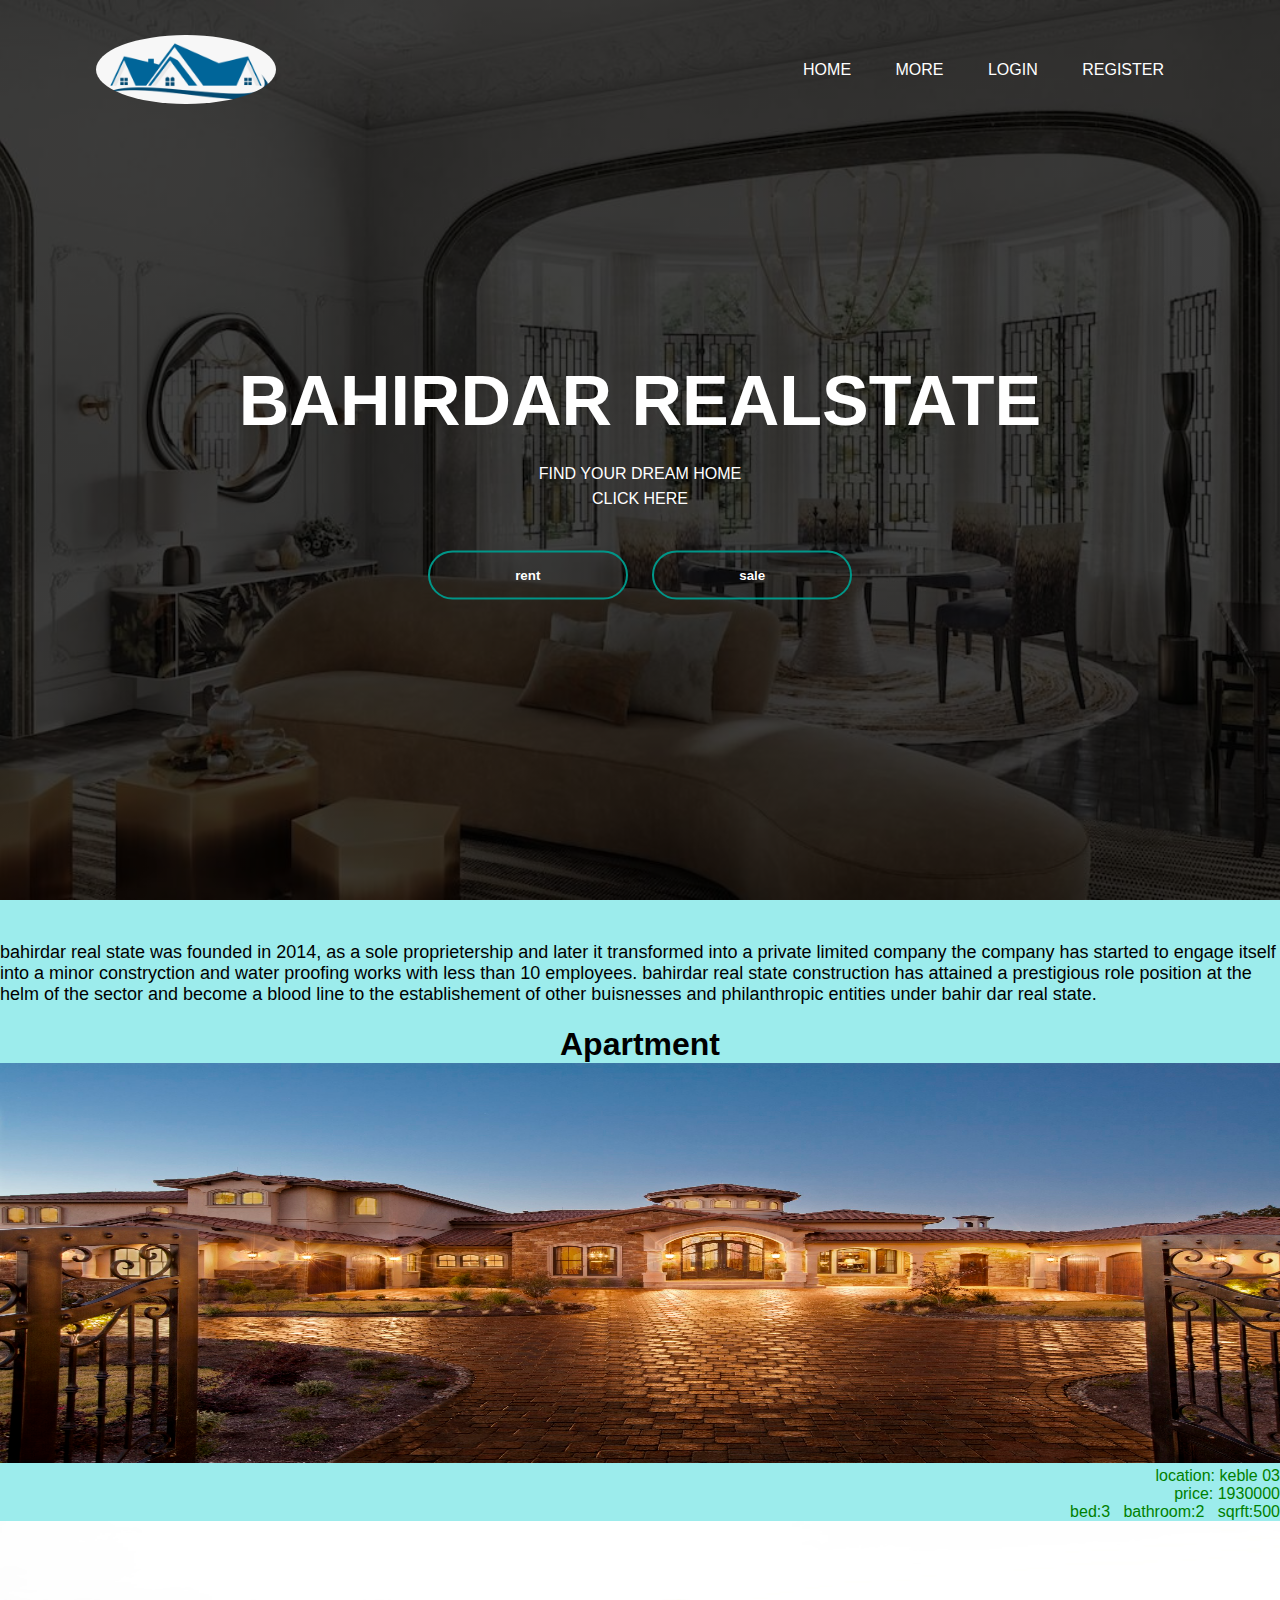
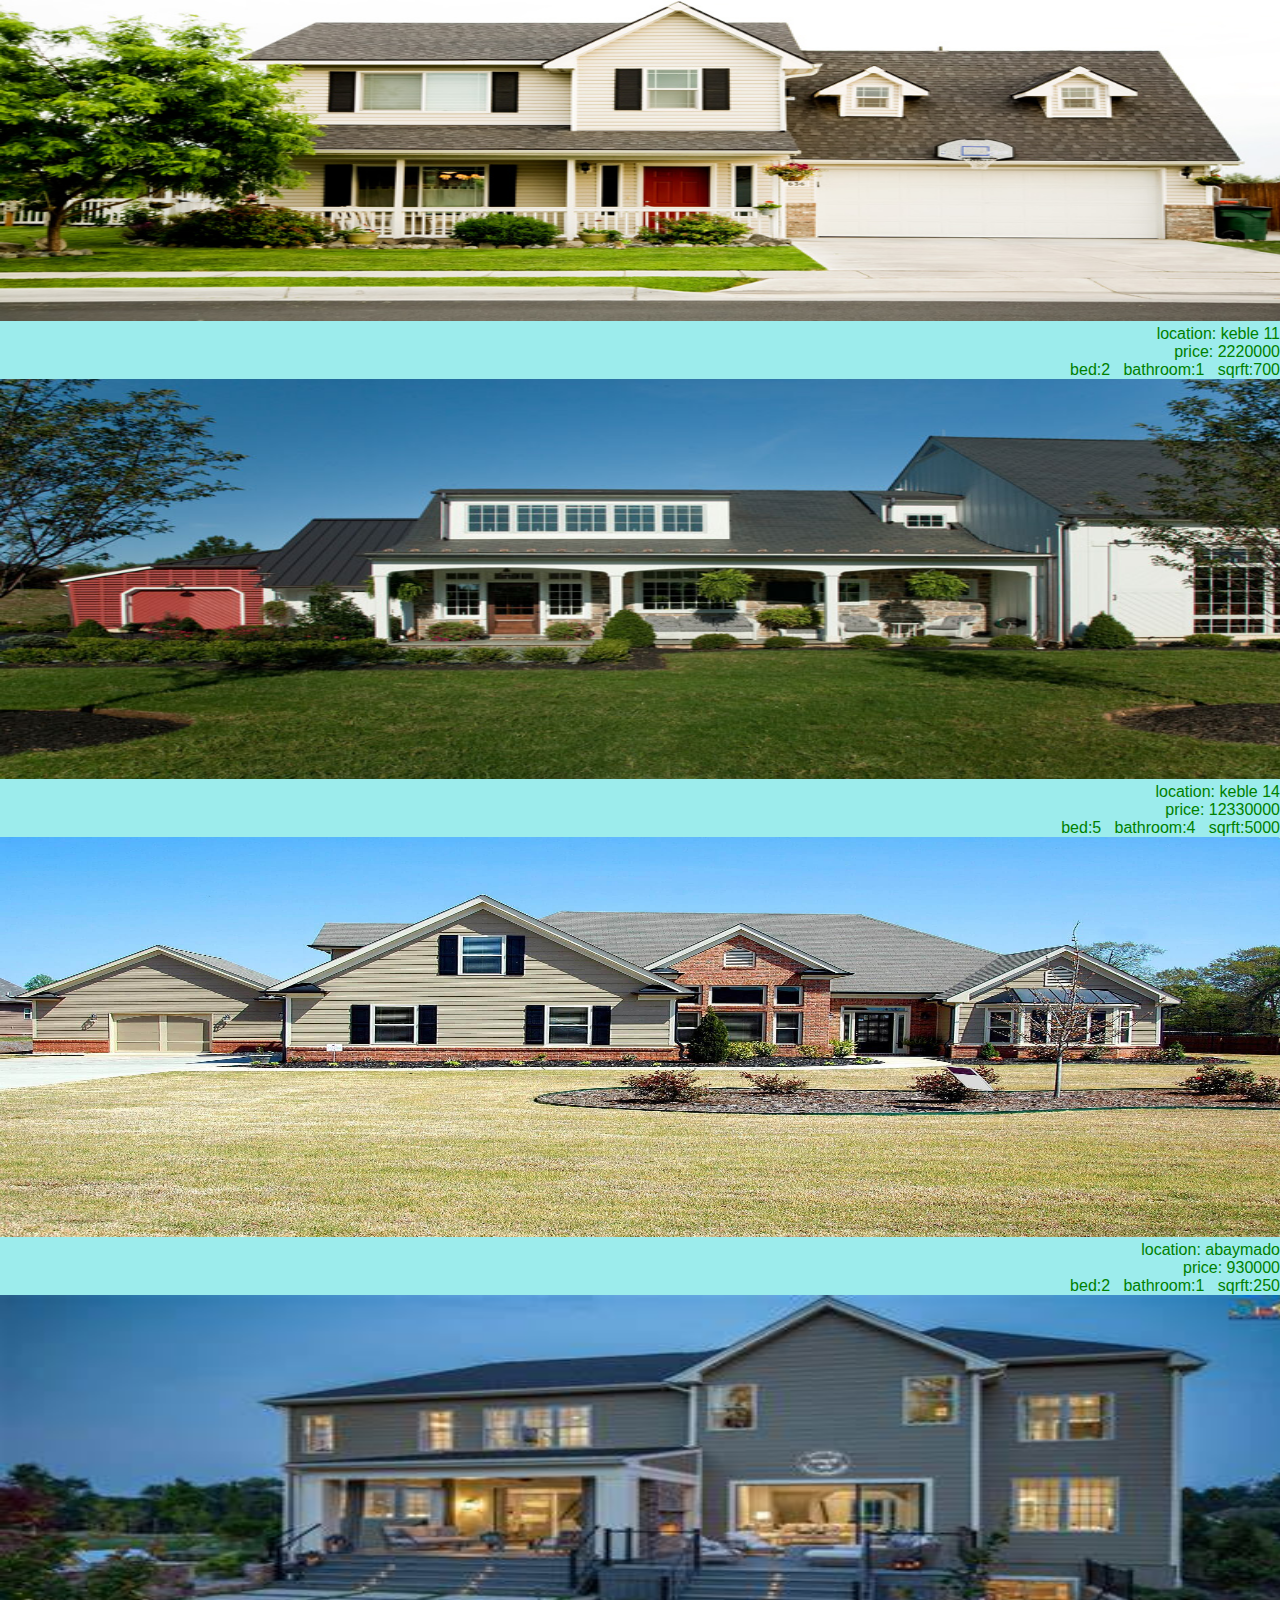
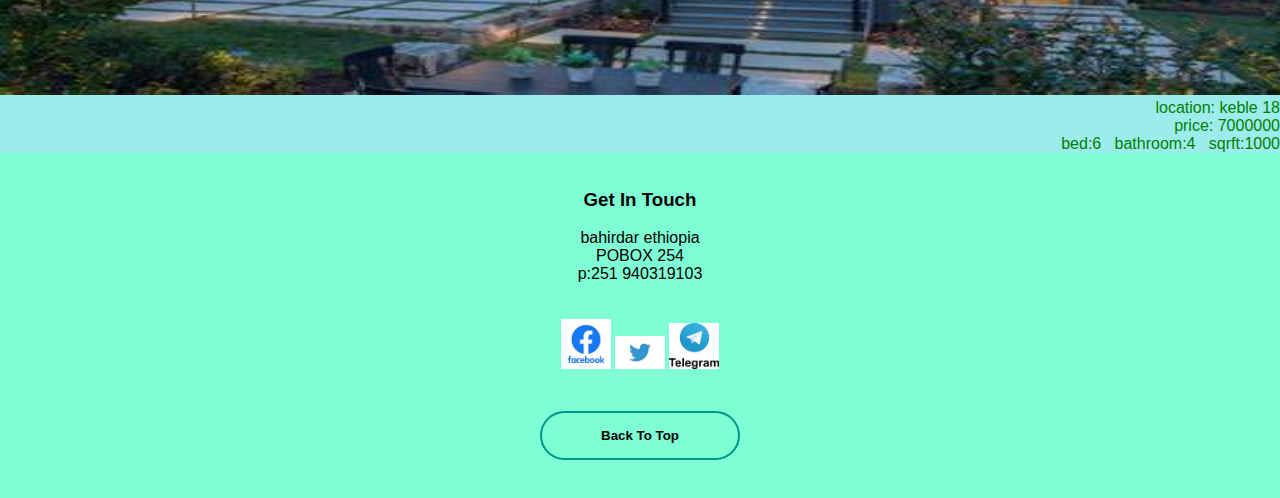
<file: index.html>
<!DOCTYPE html>
<html lang="en">
<head>
    <meta charset="UTF-8">
    <meta http-equiv="X-UA-Compatible" content="IE=edge">
    <meta name="viewport" content="width=device-width, initial-scale=1.0">
    <link rel="stylesheet" href="style.css">
    <title>home design</title>
</head>
<body>
    <div id="id1" class="banner">
        <div class="navbar">
            <img src="logo.png" class="logo">
            <ul>
                <li><a href="index.html">Home</a></li>
                <li><a href="#">more</a>
                    <ul class="sub-menu">
                        <li id="menu-item-50" class="menu-item-50"><a href="about.html">About</a></li>
                        <li id="menu-item-48" class="menu-item-48"><a href="#">FAQ</a></li>
                        <li id="menu-item-49" class="menu-item-49"><a href="#">Contact</a></li>
                        <li id="menu-item-3368" class="menu-item-3368"><a href="#">Privacy Policy</a></li>
                        <li id="menu-item-3371" class="menu-item-3371"><a href="#">Terms and Condition</a></li>
                    </ul>
                </li>
                <li><a href="login.html">login</a></li>
                <li><a href="register.html">register</a></li>
            </ul>
        </div>
        <div class="content">
            <h1>BAHIRDAR REALSTATE</h1>
            <p>FIND YOUR DREAM HOME <br> CLICK HERE </p>
            <div>
                <button type="button"><span></span> rent</button>
                <button type="button"><span></span> sale</button>
            </div>
        </div>
        
    </div>
    <div class="history">
        <br><br>
        <p>   bahirdar real state was founded in 2014, as a sole proprietership and later it transformed into a private limited company
            the company has started to engage itself into a minor constryction and water proofing works with less than 10 employees.
            bahirdar real state construction has attained a prestigious role position at the helm of the sector and become a blood line to 
            the establishement of other buisnesses and philanthropic entities under bahir dar real state. <br><br>
        </p>
    </div>
    <div class="apart">
        <h1 class="house">Apartment</h1>
        <img src="R (1).jpg" alt=""style=" width: 1300px;height:400px;">
           <div class="desc" style="color: green;">
               <p>location:&nbspkeble&nbsp03<p>
               <p>price:&nbsp1930000</p>
               <p>bed:3&nbsp&nbsp&nbspbathroom:2&nbsp&nbsp&nbspsqrft:500<p>  
           </div>
        <img src="R (2).jpg" alt=""style=" width: 1300px;height:400px;">
            <div class="desc" style="color: green;">
                <p>location:&nbspkeble&nbsp11<p>
                <p>price:&nbsp2220000</p>
                <p>bed:2&nbsp&nbsp&nbspbathroom:1&nbsp&nbsp&nbspsqrft:700<p>  
            </div>
        <img src="R (3).jpg" alt="" style=" width: 1300px;height:400px;">
            <div class="desc" style="color: green;">
                <p>location:&nbspkeble&nbsp14<p>
                <p>price:&nbsp12330000</p>
                <p>bed:5&nbsp&nbsp&nbspbathroom:4&nbsp&nbsp&nbspsqrft:5000<p>  
            </div>
        <img src="R.jpg" alt=""style=" width: 1300px;height:400px;">
            <div class="desc" style="color: green;">
                <p>location:&nbspabaymado<p>
                <p>price:&nbsp930000</p>
                <p>bed:2&nbsp&nbsp&nbspbathroom:1&nbsp&nbsp&nbspsqrft:250<p>  
            </div>
        <img src="OIP.jpg" alt=""style=" width: 1300px;height:400px;">
            <div class="desc" style="color: green;">
                <p>location:&nbspkeble&nbsp18<p>
                <p>price:&nbsp7000000</p>
                <p>bed:6&nbsp&nbsp&nbspbathroom:4&nbsp&nbsp&nbspsqrft:1000<p>  
            </div>
    </div>
    <div class="contact">
        <br><br>
        <h3>Get In Touch</h3><br>
        <p>bahirdar ethiopia</p>
        <p>POBOX 254</p>
        <p>p:251 940319103</p><br><br>
        <a href="https://www.facebook.com" ><img src="Facebook [blogovector.com].png" alt="facebook" class="fb"></a>
        <a href="https://www.twitter.com" ><img src="twitter.jpg" alt="twitter" class="fb"></a>
        <a href="https://www.telegram.com" ><img src="telegram).jpg" alt="telegram" class="fb"></a><br><br>
        <a href="#id1"><button class="bt1">Back To Top</button></a>
        <br><br>
    </div>
    
</body>
</html>
</file>
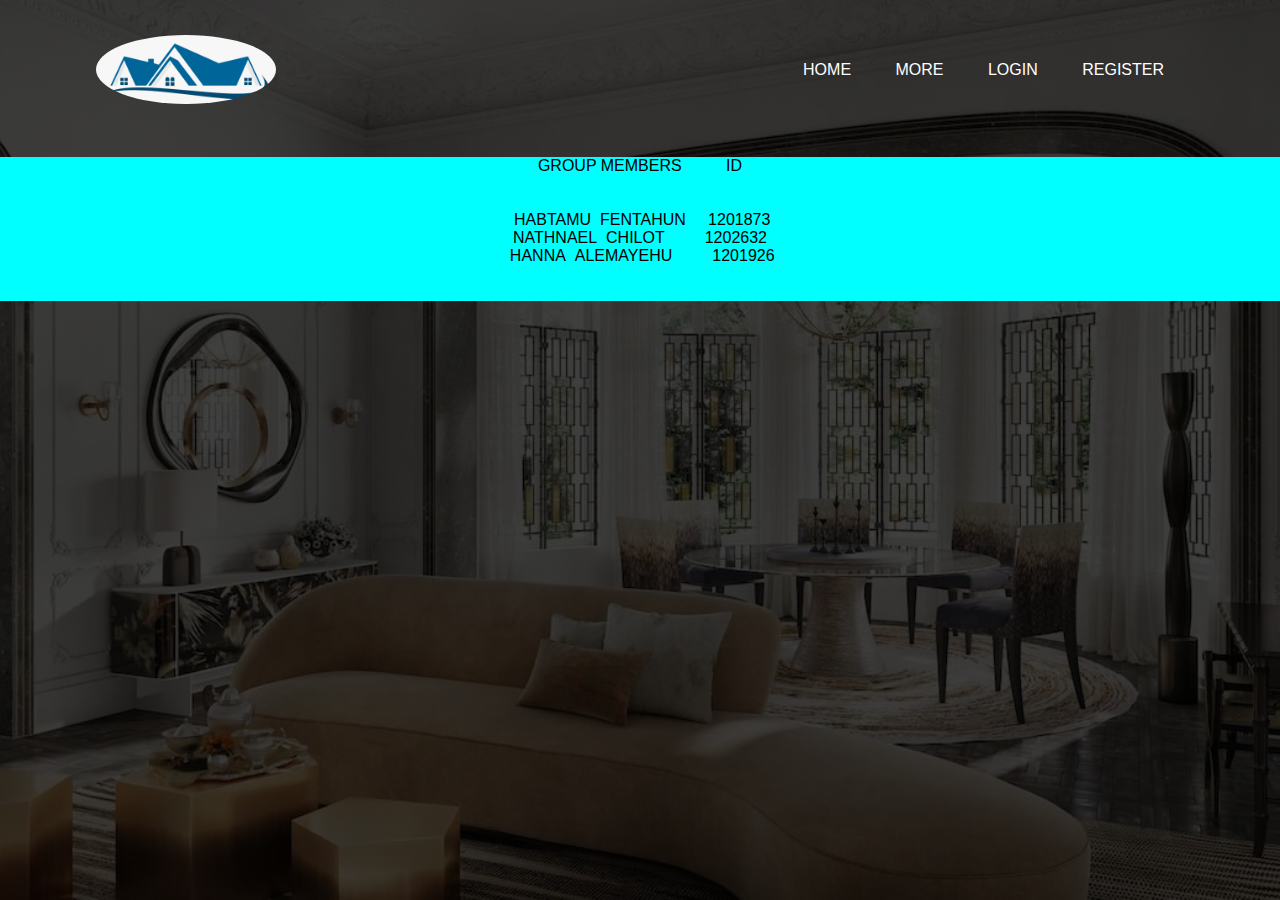
<file: about.html>
<!DOCTYPE html>
<html lang="en">
<head>
    <meta charset="UTF-8">
    <meta http-equiv="X-UA-Compatible" content="IE=edge">
    <meta name="viewport" content="width=device-width, initial-scale=1.0">
    <link rel="stylesheet" href="style.css">
    <title>about us</title>
</head>
<body class="nothing">
    <div id="id1" class="banner">
        <div class="navbar">
            <img src="logo.png" class="logo">
            <ul>
                <li><a href="index.html">Home</a></li>
                <li><a href="#">more</a>
                    <ul class="sub-menu">
                        <li id="menu-item-50" class="menu-item-50"><a href="about.html">About</a></li>
                        <li id="menu-item-48" class="menu-item-48"><a href="#">FAQ</a></li>
                        <li id="menu-item-49" class="menu-item-49"><a href="#">Contact</a></li>
                        <li id="menu-item-3368" class="menu-item-3368"><a href="#">Privacy Policy</a></li>
                        <li id="menu-item-3371" class="menu-item-3371"><a href="#">Terms and Condition</a></li>
                    </ul>
                </li>
                <li><a href="login.html">login</a></li>
                <li><a href="register.html">register</a></li>
            </ul>
        </div>
    <br>
    <div class="nothing">
        <p>Group Members&nbsp&nbsp&nbsp&nbsp&nbsp&nbsp&nbsp&nbsp&nbsp&nbspID</p><br><br>
        <p>&nbspHabtamu&nbsp&nbspFentahun&nbsp&nbsp&nbsp&nbsp&nbsp1201873</p>
        <p>Nathnael&nbsp&nbspchilot&nbsp&nbsp&nbsp&nbsp&nbsp&nbsp&nbsp&nbsp&nbsp1202632</p>
        <p>&nbspHanna&nbsp&nbspAlemayehu&nbsp&nbsp&nbsp&nbsp&nbsp&nbsp&nbsp&nbsp&nbsp1201926</p><br><br>
    </div>   
</body>
</html>
</file>
<file: style.css>
*{
    margin: 0;
    padding: 0;
    font-family: sans-serif;
}
.banner{
    width: 100%;
    height: 100vh;
    background-image: linear-gradient(rgba(0,0,0,0.75),rgba(0,0,0,0.75)),url(Janine_Stone_Luxury_Interior_Design.jpg);
    background-size: cover;
    background-position: center;
}
.navbar{
    width: 85%;
    margin: auto;
    padding: 35px 0;
    display: flex;
    align-items: center;
    justify-content: space-between;
}
.logo{
    width: 180px;
    cursor: pointer;
    border-radius: 50%;
}
.navbar ul li{
    list-style: none;
    display: inline-block;
    margin: 0 20px;
    position: relative;
}
.navbar ul li a{
    text-decoration: none;
    color: #fff;
    text-transform: uppercase;
}
.navbar ul li::after{
    content: '';
    height: 3px;
    width: 0;
    background: #009688;
    position: absolute;
    left: 0;
    bottom: -10px;
    transition: 0.5s;
}
.navbar ul li:hover:after{
    width: 100%;
}
.content{
    width: 100%;
    position: absolute;
    top: 50%;
    transform: translateY(-50%);
    text-align: center;
    color: #fff;
}
.content h1{
    font-size: 70px;
    margin-top: 80px;
}
.content p{
    margin: 20px auto;
    font-weight: 100;
    line-height: 25px;
}
button{
    width: 200px;
    padding: 15px 0;
    text-align: center;
    margin: 20px 10px;
    border-radius: 25px;
    font-weight: bold;
    border: 2px solid #009688;
    background: transparent;
    color: #fff;
    cursor: pointer;
    position: relative;
    overflow: hidden;
}
span{
    background: #009688;
    height: 100%;
    width: 0;
    border-radius: 25px;
    position: absolute;
    left: 0;
    bottom: 0;
    z-index: -1;
    transition: 0.5s;
}
button:hover span{
    width: 100%;
}
button:hover{
    border: none;
}
.house{
    text-align: center;
    
}
.apart{
   background-color:rgb(156, 236, 236);
   text-align: right;
}
.sub-menu{
    display: none;
}
.banner ul li:hover .sub-menu{
    display: block;
    position: absolute;
    background: rgb(0, 100, 0);
    margin-top: 15px;
    margin-left: 15px;
}

.banner ul li:hover .sub-menu  li{
    width: 150px;
    padding: 10px;
    border-bottom: 1px dotted #fff;
    background: transparent;
    border-radius: 0;
    text-align: left;
}
.banner ul li:hover .sub-menu  li:last-child{
    border-bottom: none;
}
.banner ul li:hover .sub-menu  li a:hover{
    color: #b2ff00;
}

.contact{
    text-align: center;
    background-color: aquamarine;
}    
.history{
    background-color:rgb(156, 236, 236) ;
    font-size: large;
    font-family: Georgia, 'Times New Roman', Times, serif;
}
.lik{
    color: #fff;
}
.bt1{
    color: black;
}
.bt1:hover{
    color: red;
}
form{
    margin: 0px;
    padding: 150px;
    font-size: 150%;
    background-color: aquamarine;
}
.some{
    margin: 0px;
    font-size: 100%;
    background-color: cadetblue;
}
.nothing{
    background-color: aqua;
    text-align: center;
    text-transform: uppercase;
}
.fb{
    width: 50px;
    height: auto;
}
</file>
